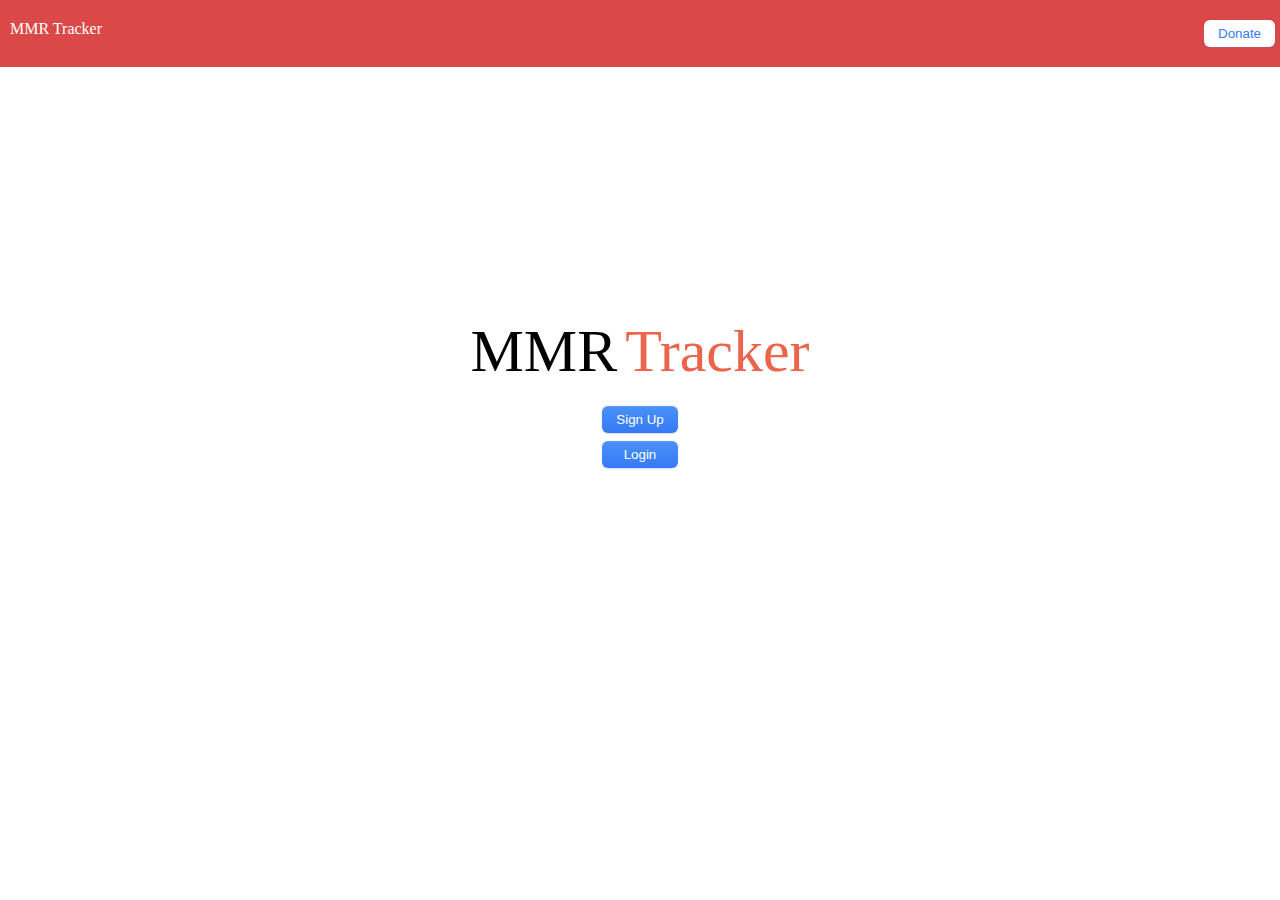
<file: index.html>
<!DOCTYPE html>
<html lang="en">
<head>
    <meta charset="UTF-8">
    <meta http-equiv="X-UA-Compatible" content="IE=edge">
    <meta name="viewport" content="width=device-width, initial-scale=1.0">
    <link rel="stylesheet" href="styles.css">
    <title>Dota 2 MMR Tracker</title>
</head>
<body>
    <div class="navbar">
        <div class="head-title"><a href="index.html">MMR Tracker</a></div>
        <button id="donate-btn">Donate</button>
    </div>
    <div class="contents">
        <div class="title">
            <div class="mmr">MMR</div>
            <div class="tracker">Tracker</div>
        </div>
        <div class="buttons" align-items="center">
            <a href="signup.html"><button id="sign-up-btn">Sign Up</button></a> 
            <a href="login.html"><button id="login-btn">Login</button></a>
        </div>
    </div>
    

</body>
</html>
</file>
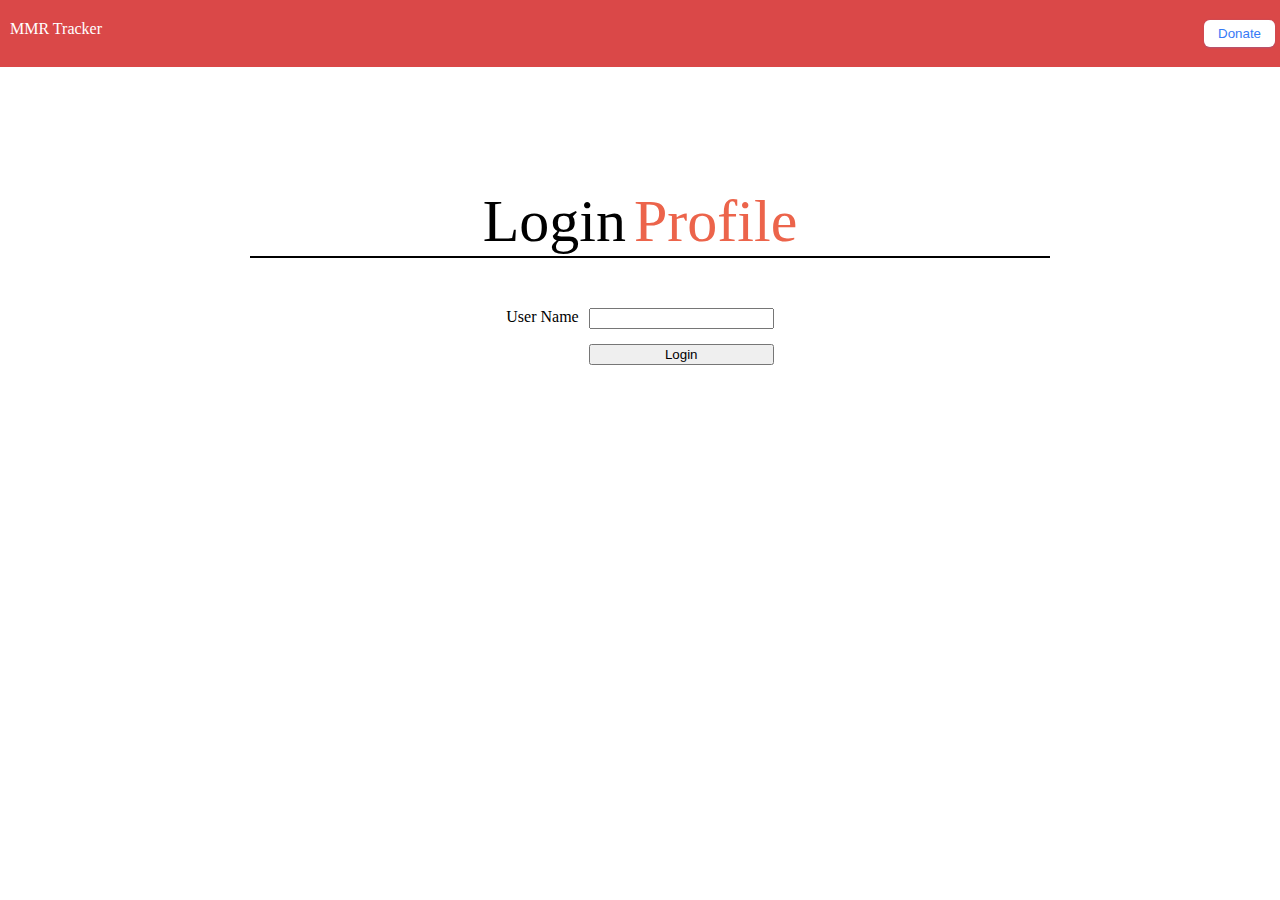
<file: login.html>
<!DOCTYPE html>
<html lang="en">
<head>
    <meta charset="UTF-8">
    <meta http-equiv="X-UA-Compatible" content="IE=edge">
    <meta name="viewport" content="width=device-width, initial-scale=1.0">
    <link rel="stylesheet" href="styles.css">
    <title>Dota 2 MMR Tracker</title>
</head>
<body>
    <div class="navbar">
        <div class="head-title"><a href="index.html">MMR Tracker</a></div>
        <button id="donate-btn">Donate</button>
    </div>
    <div class="contents top">
        <div class="title top">
            <div class="mmr">Login</div>
            <div class="tracker">Profile</div>
        </div>
        <div class="hr"><hr></div>
        <div class="sign-up-form">
            <form action="">
                <div class="labels">
                    <label for="uname">User Name</label>
                </div>
                <div class="inputs">
                    <input type="text" id="uname" name="uname">
                    <input type="submit" value="Login">
                </div>
            </form>
        </div>
        
    </div>
    
</body>
</html>
</file>
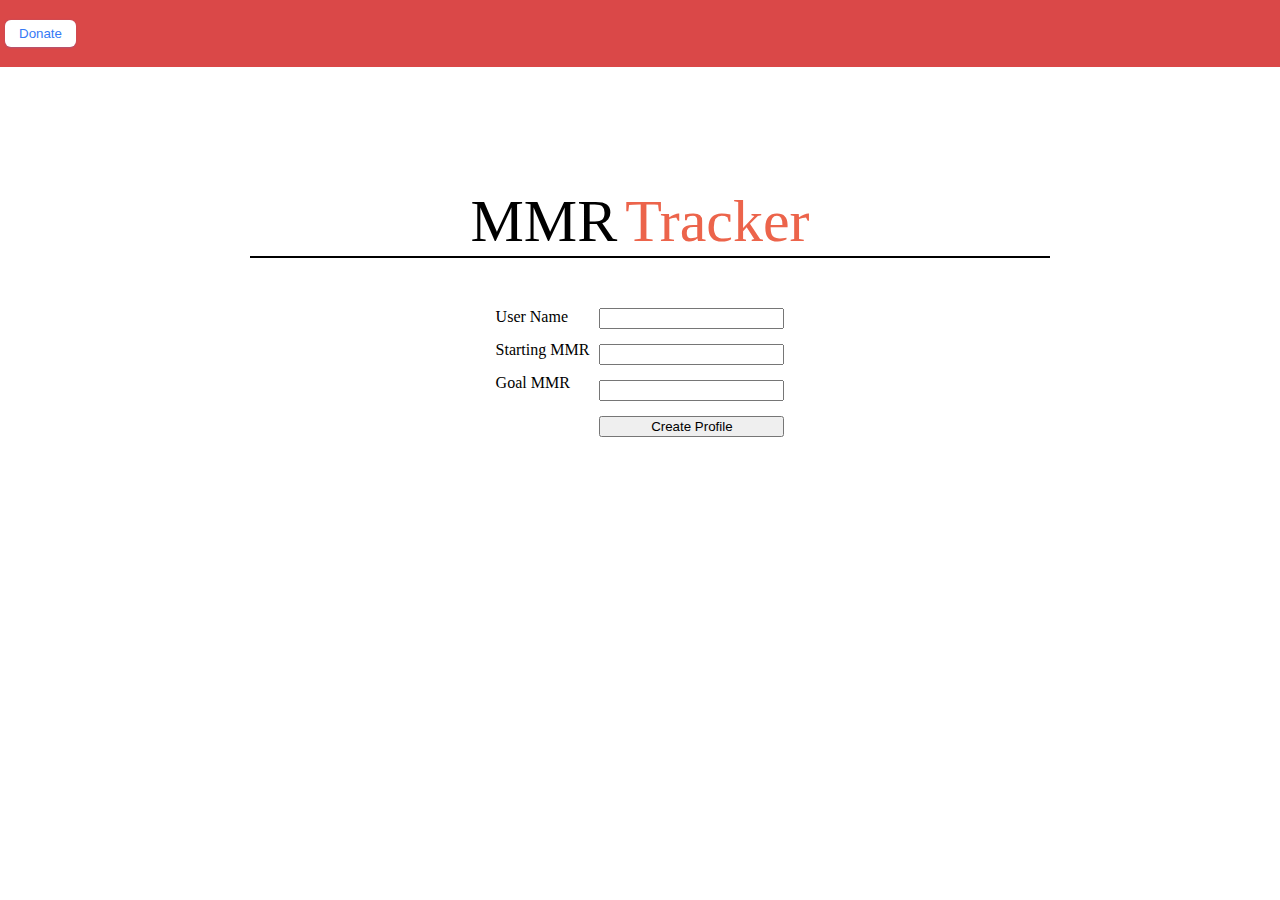
<file: signup.html>
<!DOCTYPE html>
<html lang="en">
<head>
    <meta charset="UTF-8">
    <meta http-equiv="X-UA-Compatible" content="IE=edge">
    <meta name="viewport" content="width=device-width, initial-scale=1.0">
    <link rel="stylesheet" href="styles.css">
    <title>Dota 2 MMR Tracker</title>
</head>
<body>
    <div class="navbar">
        <button id="donate-btn">Donate</button>
    </div>
    <div class="contents top">
        <div class="title top">
            <div class="mmr">MMR</div>
            <div class="tracker">Tracker</div>
        </div>
        <div class="hr"><hr></div>
        <div class="sign-up-form">
            <form action="">
                <div class="labels">
                    <label for="uname">User Name</label>
                    <label for="immr">Starting MMR</label>
                    <label for="gmmr">Goal MMR</label>
                </div>
                <div class="inputs">
                    <input type="text" id="uname" name="uname">
                    <input type="text" id="immr" name="immr">
                    <input type="text" id="gmmr" name="gmmr">
                    <input type="submit" value="Create Profile">
                </div>
            </form>
        </div>
        
    </div>
    
</body>
</html>
</file>
<file: styles.css>
body{
    margin: 0;
}
.navbar{
    display: flex;
    justify-content: space-between;
    padding: 20px 5px;
    background:rgb(218, 72, 72);
}
.head-title a{
    padding: 20px 5px;
    color: white;
}

.contents{
    display: flex;
    flex-direction: column;
    align-items: center;
    padding: 250px 20px;
}
.contents.top{
    padding-top: 100px;
}
.title{
    font: 60px bold;
    display: flex;
    gap: 8px;
}
.title.top{
    padding: 20px 40px 0px 40px;
}
.buttons{
    display: flex;
    flex-direction: column;
    gap: 8px;
    padding: 20px;
}
.buttons button{
    width: 100%;
}
button{
    display: flex;
    flex-direction: column;
    align-items: center;
    padding: 6px 14px;
    font-family: -apple-system, BlinkMacSystemFont, 'Roboto', sans-serif;
    border-radius: 6px;
    border: none;
  
    color: #fff;
    background: linear-gradient(180deg, #4B91F7 0%, #367AF6 100%);
    background-origin: border-box;
    box-shadow: 0px 0.5px 1.5px rgba(54, 122, 246, 0.25), inset 0px 0.8px 0px -0.25px rgba(255, 255, 255, 0.2);
    user-select: none;
    -webkit-user-select: none;
    touch-action: manipulation;
}
@keyframes wheelHueColor {
    from, to { color: rgb(238, 44, 44); }
    10%      { color: rgb(241, 86, 14); }
    20%      { color: rgb(201, 159, 21); }
    30%      { color: rgb(236, 225, 72); }
    40%      { color: rgb(118, 247, 33); }
    50%      { color: rgb(73, 211, 9); }
    60%      { color: rgb(10, 184, 97); }
    70%      { color: rgb(23, 185, 177); }
    80%      { color: rgb(7, 93, 192); }
    90%      { color: rgb(219, 38, 243); }
}
.tracker {
    color: rgb(236,100,75);
    animation: wheelHueColor 20s infinite;
    text-align: center;
}
#donate-btn{
    background: white;
    color: #367AF6;
}
a{
    text-decoration: none;
}
div.hr {
    background: black  no-repeat scroll center;
    margin-left: 20px;
    width:50em;
    height:2px;
}
    
div.hr hr {
    display: none;
}
form{
    padding: 50px 0px;
    display: flex;
    gap: 10px;
}
.labels, .inputs{
    display: flex;
    flex-direction: column;
    gap: 15px;
}
</file>
